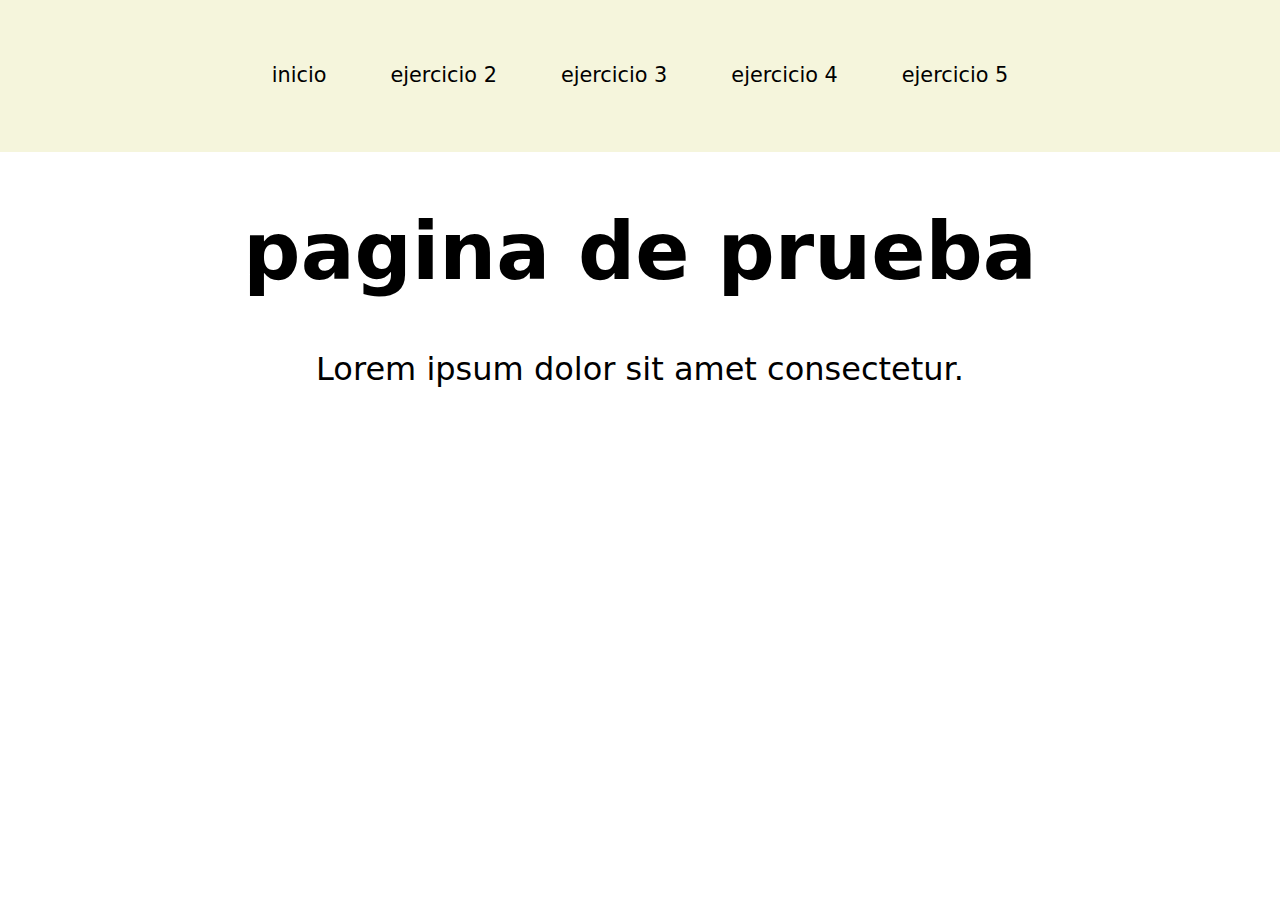
<file: index.html>
<!DOCTYPE html>
<html lang="es">
<head>
    <meta charset="UTF-8">
    <meta name="viewport" content="width=device-width, initial-scale=1.0">
    <title>Examen_1</title>
    <link rel="preconnect" href="https://fonts.googleapis.com">
    <link rel="preconnect" href="https://fonts.gstatic.com" crossorigin>
    <link href="https://fonts.googleapis.com/css2?family=Montserrat:ital,wght@0,100..900;1,100..900&display=swap" rel="stylesheet">
    <link rel="stylesheet" href="/css/normalize.css">
    <link rel="stylesheet" href="/css/style.css">
    <link rel="stylesheet" href="/css/index.css">
</head>
<body>
    <section class="header">
        <div class="header-contenido">
            <a href="/" class="link">inicio</a>
            <a href="ejercicio2.html" class="link">ejercicio 2</a>
            <a href="ejercicio3.html" class="link">ejercicio 3</a>
            <a href="ejercicio4.html" class="link">ejercicio 4</a>
            <a href="ejercicio5.html" class="link">ejercicio 5</a>


</div>
    </section>
    <section class="titulo">
        <div class="titulo-contenido">
            <h1>pagina de prueba</h1>
            <p>Lorem ipsum dolor sit amet consectetur.</p>
        </div>
    </section>
</body>
</html>
</file>
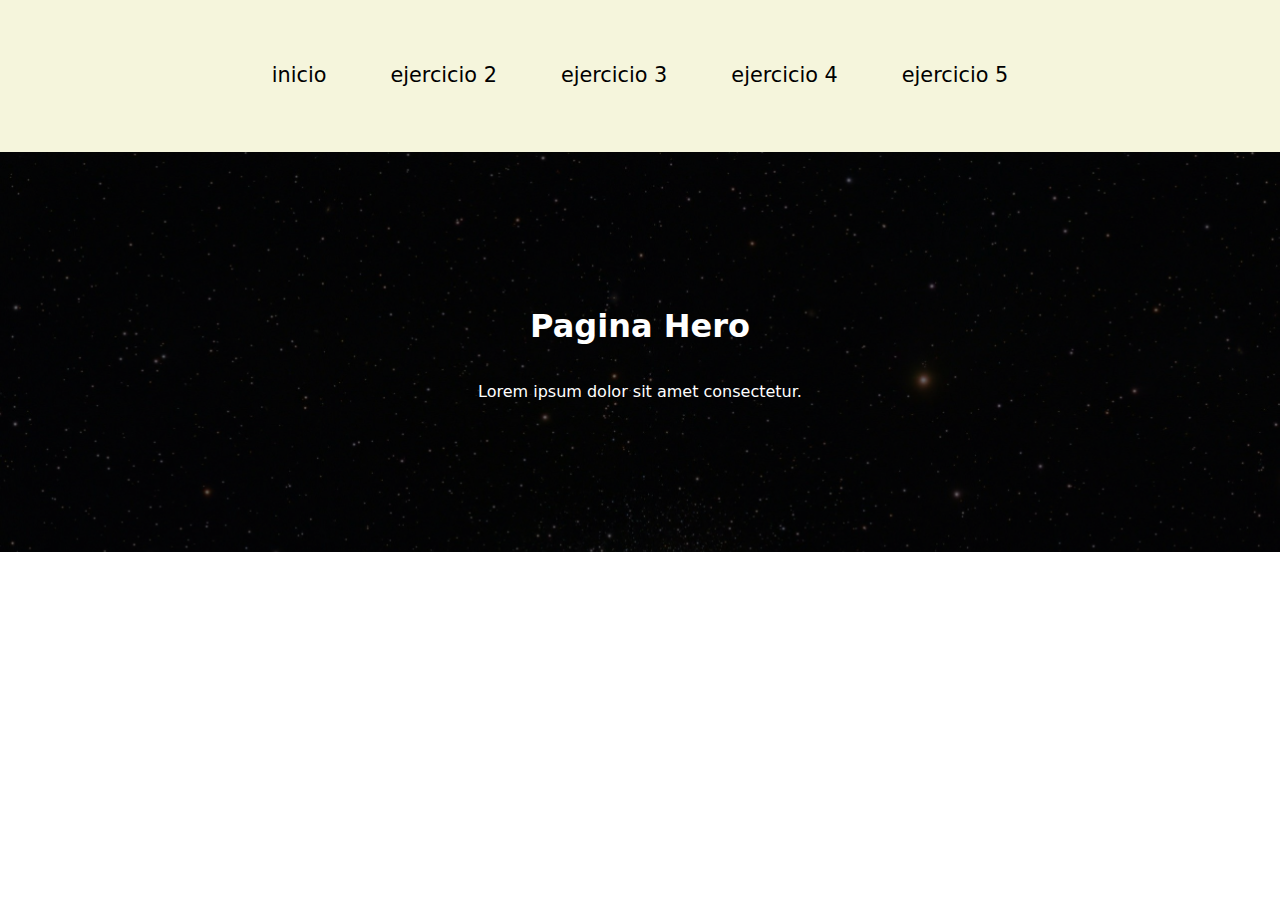
<file: ejercicio2.html>
<!DOCTYPE html>
<html lang="es">
<head>
    <meta charset="UTF-8">
    <meta name="viewport" content="width=device-width, initial-scale=1.0">
    <title>Ejercicio 2</title>
    <link rel="preconnect" href="https://fonts.googleapis.com">
    <link rel="preconnect" href="https://fonts.gstatic.com" crossorigin>
    <link href="https://fonts.googleapis.com/css2?family=Montserrat:ital,wght@0,100..900;1,100..900&display=swap" rel="stylesheet">
    <link rel="stylesheet" href="/css/normalize.css">
    <link rel="stylesheet" href="/css/style.css">
    <link rel="stylesheet" href="/css/ejercicio2.css">
</head>
<body>
    <section class="header">
        <div class="header-contenido">
            <a href="/" class="link">inicio</a>
            <a href="ejercicio2.html" class="link">ejercicio 2</a>
            <a href="ejercicio3.html" class="link">ejercicio 3</a>
            <a href="ejercicio4.html" class="link">ejercicio 4</a>
            <a href="ejercicio5.html" class="link">ejercicio 5</a>
            
</div>
</section>


     <section class="hero">
        <div class="hero-contenido">
            <h1>Pagina Hero</h1>
            <p>Lorem ipsum dolor sit amet consectetur.</p>
        </div>
    </section>
</body>
</html>
</file>
<file: css/style.css>
@import url('https://fonts.googleapis.com/css2?family=Montserrat:ital,wght@0,100..900;1,100..900&display=swap');
html {
    box-sizing: border-box;
    font-size: 62,5%;
}

*,*::before,*::after {
    box-sizing: inherit;
}

body, html {
    margin: 0;
    padding: 0;
}

body {
    font-family: system-ui, -apple-system, BlinkMacSystemFont, 'Segoe UI', Roboto, Oxygen, Ubuntu, Cantarell, 'Open Sans', 'Helvetica Neue', sans-serif;
}

a {
    text-decoration: none;
    color: black;
}

.header {
    width: 100%;
    height: auto;
    display: flex;
    flex-direction: column;
    align-items: center;
    justify-content: center;
    background-color: beige;
}

.header-contenido {
    display: flex;
    flex-direction: column;
    text-align: center;
    margin: 1rem 0;
    gap: 1rem;
}

.header-contenido a {
    padding: 1rem;
    font-size: 1.3rem;
}

.header-contenido a:hover {
    color: orange;
}

.hero {
    width: 100%;
    height: 25rem;
    background-image: url(/img/hero.png);
    background-size: cover;
    position: relative;
}

.hero-contenido {
    color: white;
    background-color: rgb(0, 0, 0, 0.6);
    width: 100%;
    height: 100%;
    display: flex;
    flex-direction: column;
    position: absolute;
    justify-content: center;
    text-align: center;
    align-items: center;
}

@media (min-width: 768px) {
    .header {
        flex-direction: row;
        justify-content: space-around;
        padding: 2rem;
    }
    .header-contenido {
        flex-direction: row;
        gap: 2rem;
    }
}
</file>
<file: css/index.css>
body {
    font-family: system-ui, -apple-system, BlinkMacSystemFont, 'Segoe UI', Roboto, Oxygen, Ubuntu, Cantarell, 'Open Sans', 'Helvetica Neue', sans-serif;
}

.header {
    width: 100%;
    height: auto;
    display: flex;
    flex-direction: column;
    align-items: center;
    justify-content: center;
    background-color: beige;
}

.header-contenido{
    display: flex;
    flex-direction: column;
    text-align: center;
    margin: 1rem 0;
    gap: 1rem;
}

.header-contenido a {
    padding: 1rem;
    font-size: 1.3rem;
}

.header-contenido a:hover {
    color: orange;
}

.titulo {
    display: flex;
    justify-content: center;
    text-align: center;
}


.titulo-contenido h1 {
    font-size: 3rem;
}

.titulo-contenido p {
    font-size: 1.2rem;
    margin: 0.5rem 0;
}

@media (min-width: 768px) {
.header {
    flex-direction: row;
    justify-content: space-around;
    padding: 2rem;
}
.header-contenido {
    flex-direction: row;
    gap: 2rem;
}
.titulo-contenido h1 {
    font-size: 5rem;
}
.titulo-contenido p {
    font-size: 2rem;
}
}
</file>
<file: css/ejercicio2.css>
.header {
    width: 100%;
    height: auto;
    display: flex;
    flex-direction: column;
    align-items: center;
    justify-content: center;
    background-color: beige;
}

.header-contenido {
    display: flex;
    flex-direction: column;
    text-align: center;
    margin: 1rem 0;
    gap: 1rem;
}

.header-contenido a {
    padding: 1rem;
    font-size: 1.3rem;
}

.header-contenido a:hover {
    color: orange;
}

.hero {
    width: 100%;
    height: 25rem;
    background-image: url(/img/hero.png);
    background-size: cover;
    position: relative;
}

.hero-contenido {
    color: white;
    background-color: rgb(0, 0, 0, 0.6);
    width: 100%;
    height: 100%;
    display: flex;
    flex-direction: column;
    position: absolute;
    justify-content: center;
    text-align: center;
    align-items: center;
}

@media (min-width: 768px) {
    .header {
        flex-direction: row;
        justify-content: space-around;
        padding: 2rem;
    }
    .header-contenido {
        flex-direction: row;
        gap: 2rem;
    }
}
</file>
